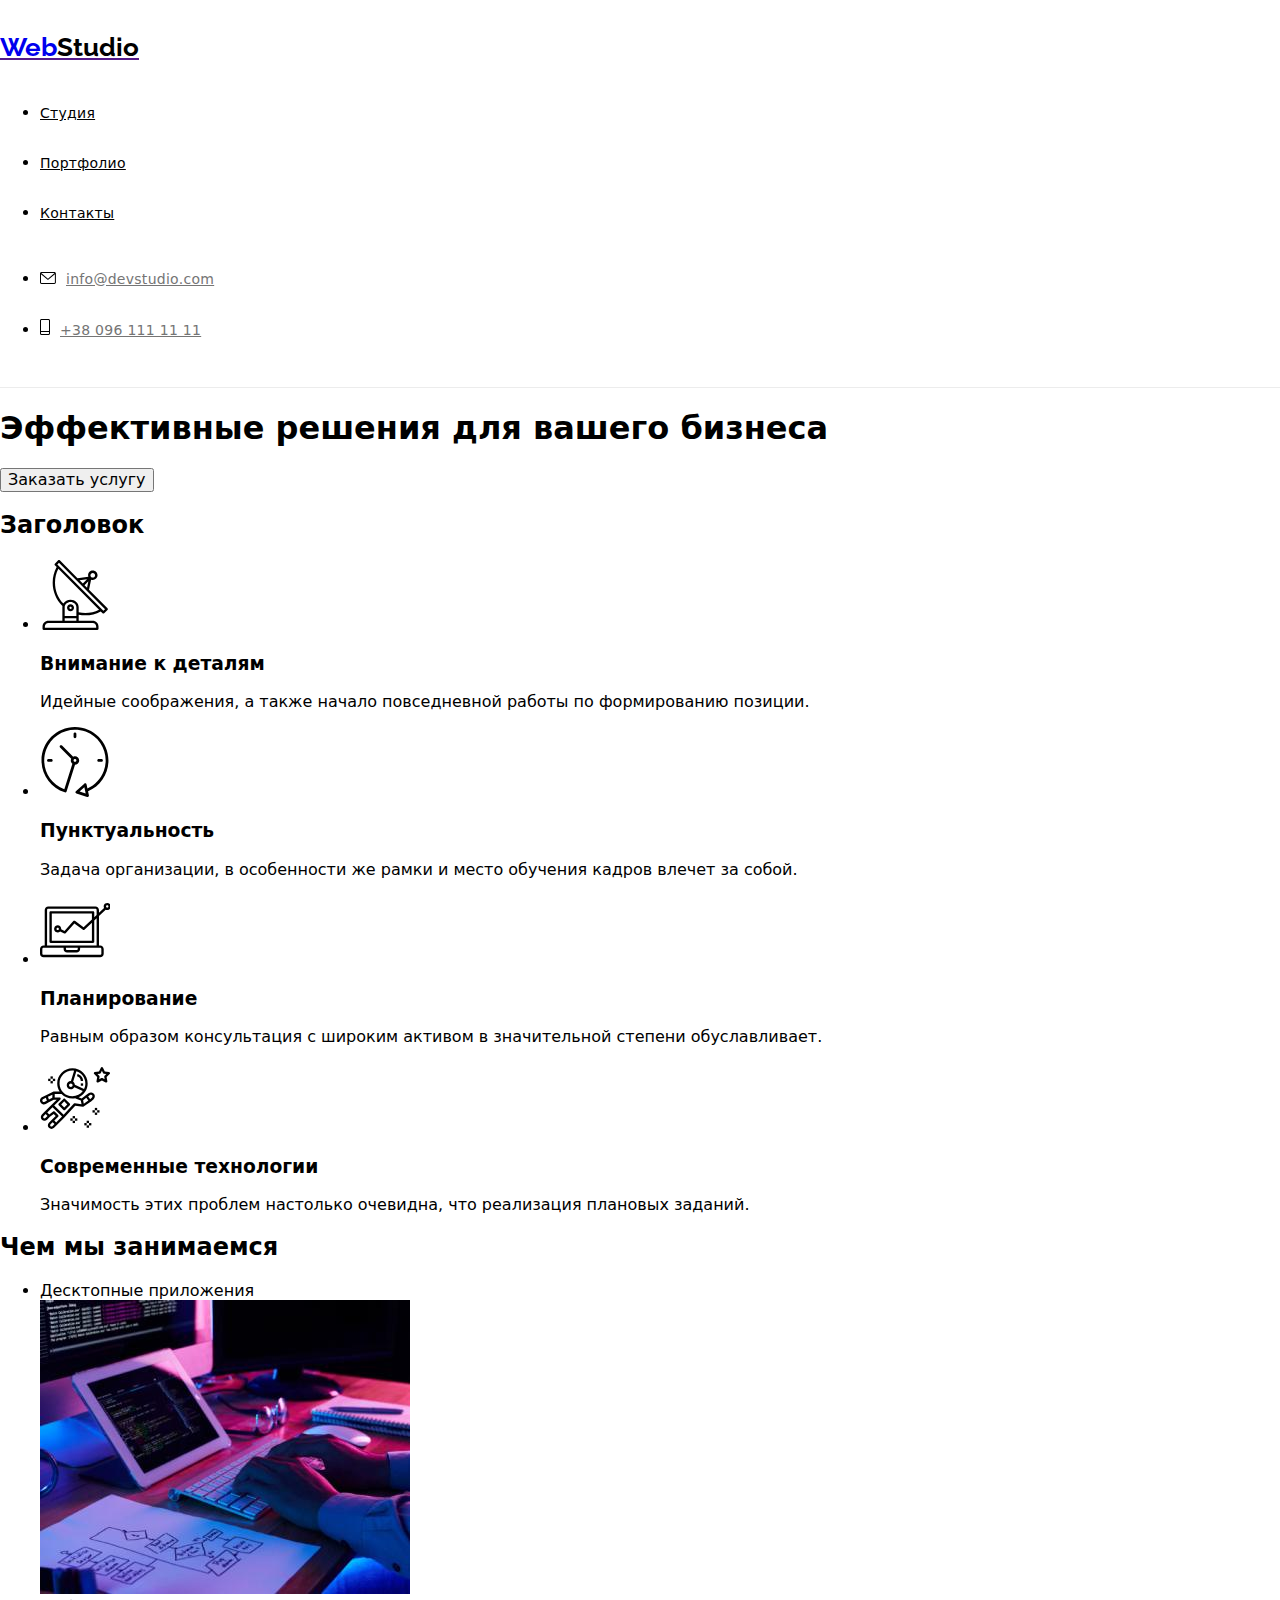
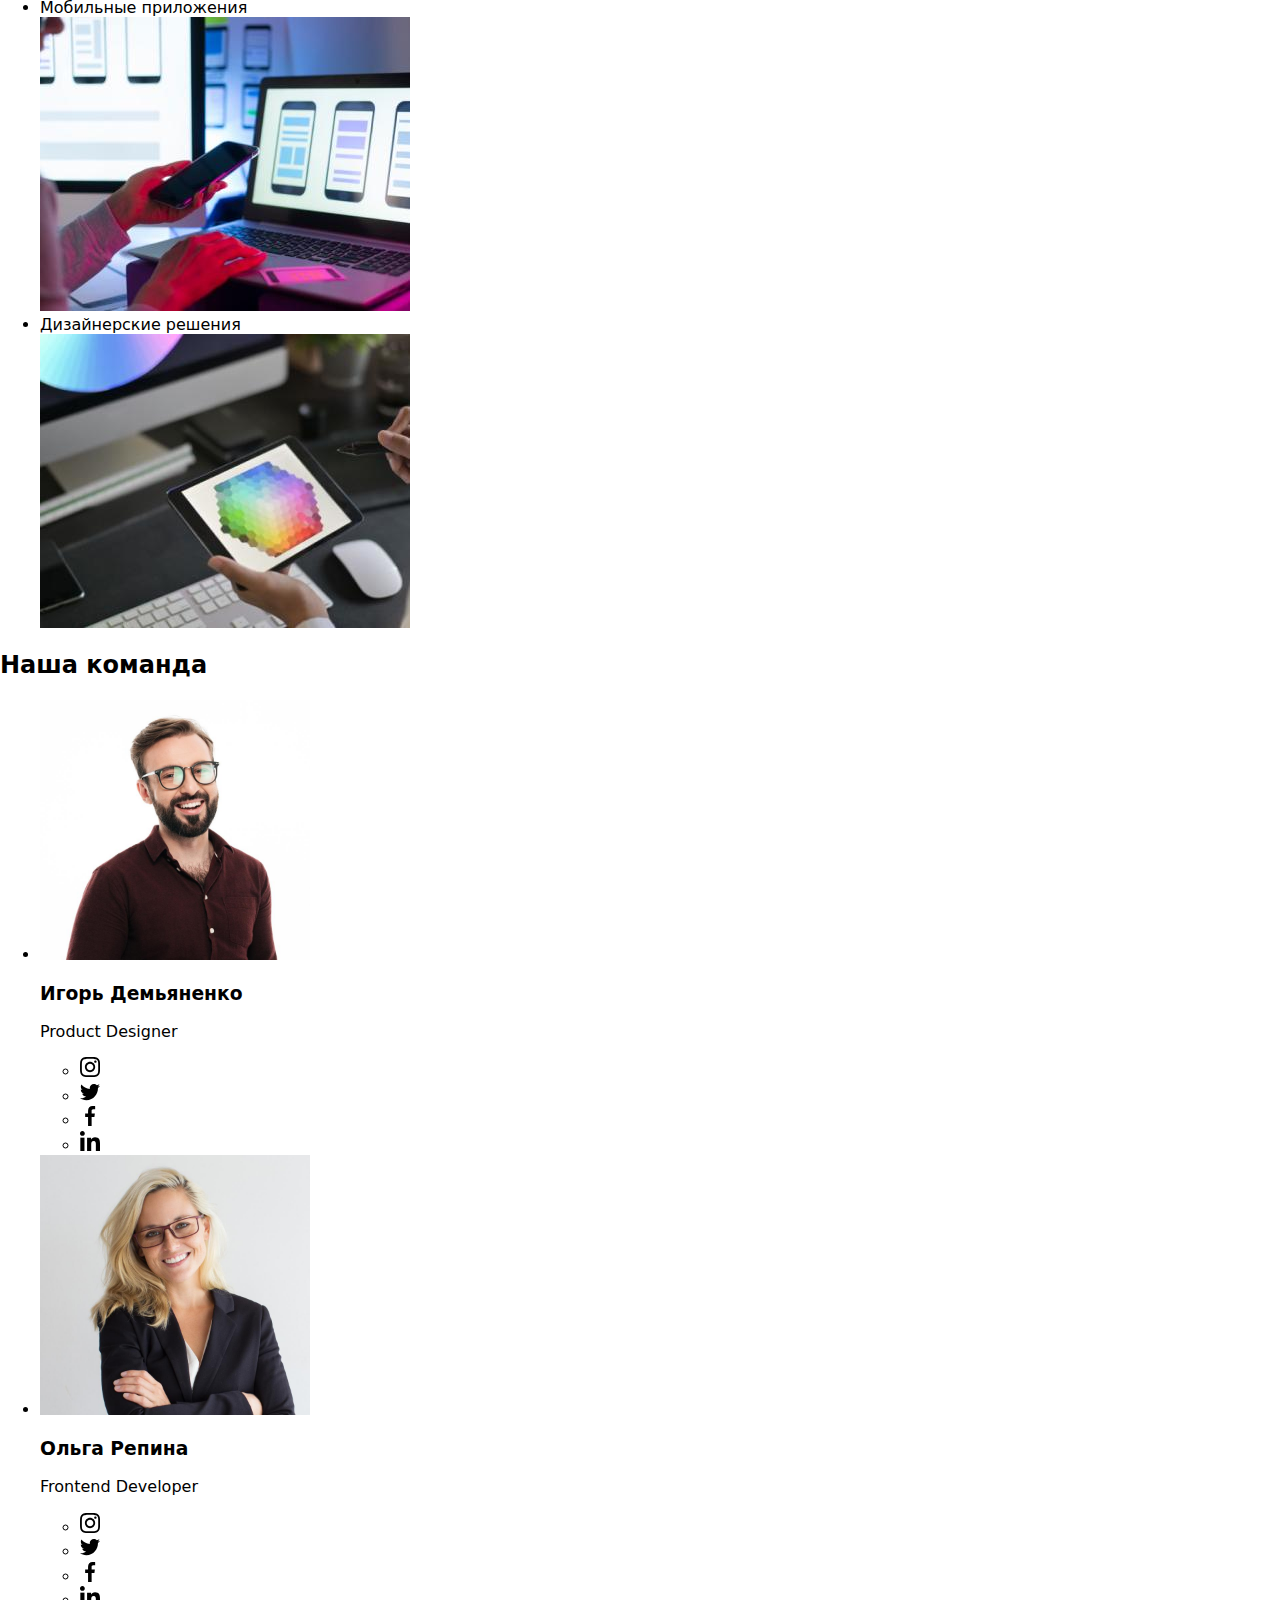
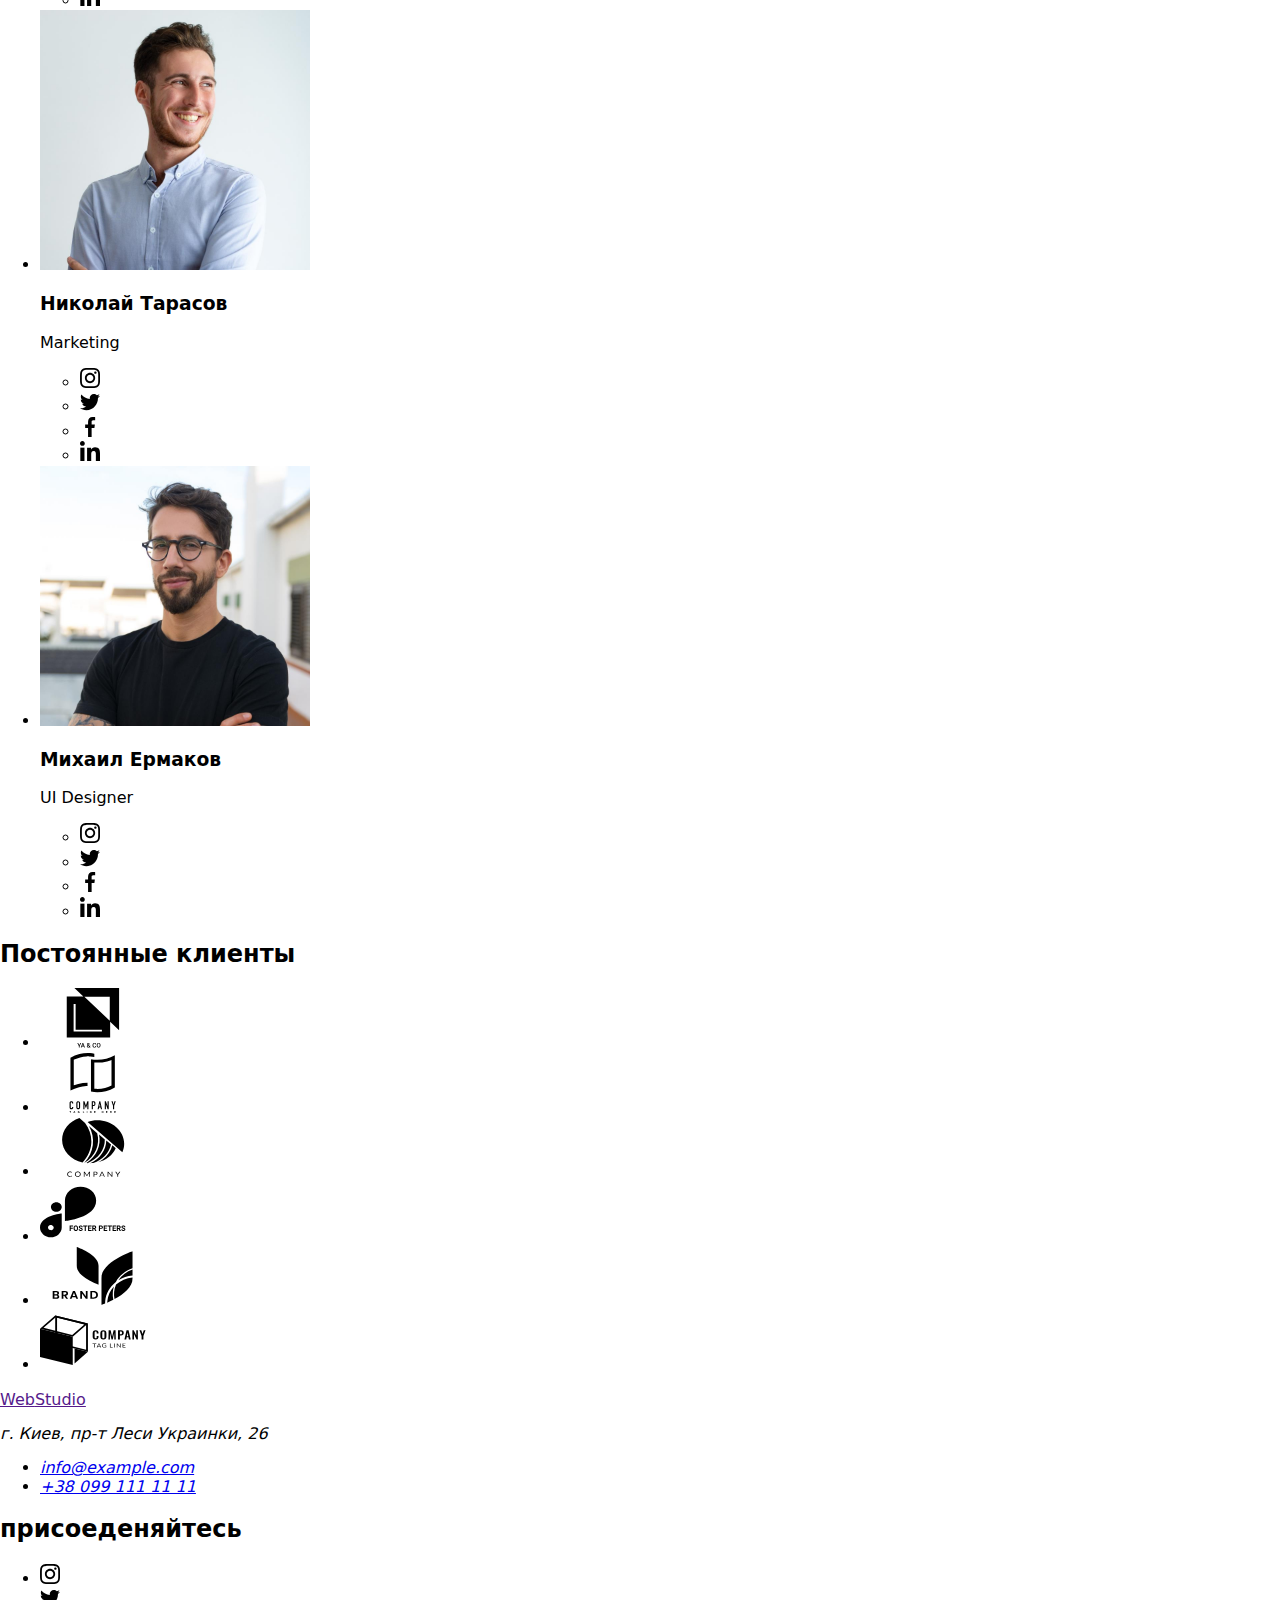
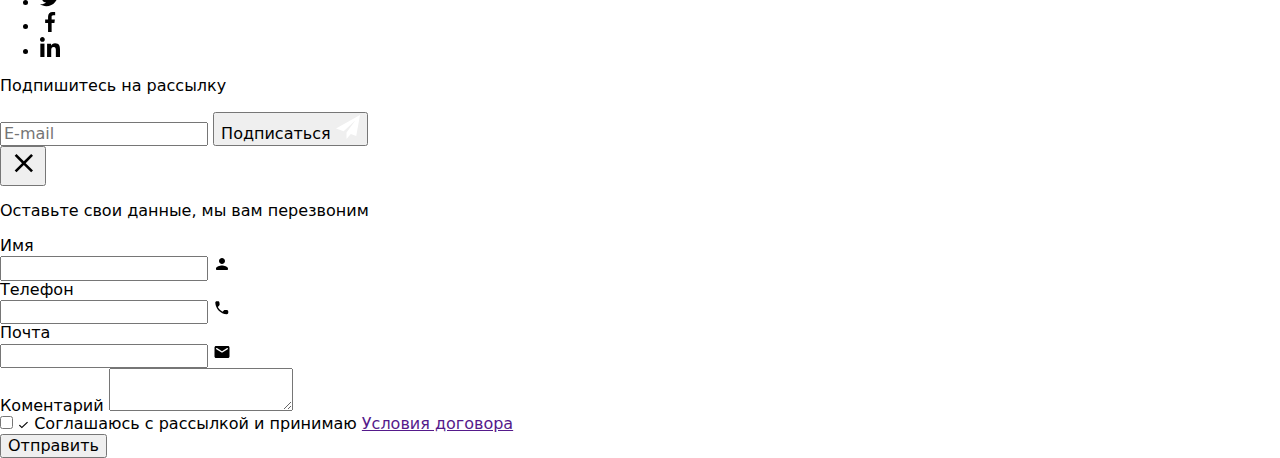
<file: index.html>
<!DOCTYPE html>
<html lang="ru">
<head>
    <meta charset="UTF-8">
    <meta http-equiv="X-UA-Compatible" content="IE=edge">
    <meta name="viewport" content="width=device-width, initial-scale=1.0">
    <title>Document</title>
    <link rel="preconnect" href="https://fonts.googleapis.com">
    <link rel="preconnect" href="https://fonts.gstatic.com" crossorigin>
    <link rel="preconnect" href="https://fonts.googleapis.com">
    <link rel="preconnect" href="https://fonts.gstatic.com" crossorigin>
    <link href="https://fonts.googleapis.com/css2?family=Raleway:wght@700&family=Roboto:wght@400;500;700;900&display=swap"
    rel="stylesheet">
    <link rel="stylesheet" href="https://cdnjs.cloudflare.com/ajax/libs/modern-normalize/1.1.0/modern-normalize.min.css"> 
    <link rel="stylesheet" href="./css/main.css">
</head>
<body>
<!--Верхняя линия-->
<header class="header">
<div class="container flex-header">
    <nav class="navigation flex-header">
        <a href="" class="href navigation__logo"><span class="navigation__web-logo">Web</span><span class="navigation__studio-logo">Studio</span> </a>
        <ul class="navigation__list">
            <li class="navigation__item"><a href="" class="link current href"> Студия</a></li>
            <li class="navigation__item"><a href="./portfolio.html" class="link href">Портфолио</a></li>
            <li class="navigation__item"><a href="" class="link href">Контакты</a></li>
        </ul>
    </nav>
    <ul class="navigation__list flex-header">
        <li class="navigation__item"> 
            <a class="href navigation__link" href="mailto:info@devstudio.com">
                <svg class="navigation__icon" width="16" height="12">
                    <use href="./images/icons.svg#icon-email"></use>
                </svg>info@devstudio.com
            </a>
        </li>
        <li class="navigation__item">
            <a class="href navigation__link" href="tel:+38-096-111-11-11">
                <svg class="navigation__icon" width="10" height="16">
                    <use href="./images/icons.svg#icon-phone"></use>
                </svg>+38 096 111 11 11
            </a>
        </li>
    </ul>
</div>
</header>

<!--Шапка-->
<main>
    <section class="hero">
    <div class="container">
        <h1 class="hero__text top-text--light">Эффективные решения для вашего бизнеса</h1>
        <button type="button" class="button-color" data-modal-open>Заказать услугу</button>
    </div>
    </section>

<!--Особенности-->
<section class="specifics" >
<div class="container">
    <h2 class="is-hidden">Заголовок</h2>
    <ul class="specifics__list">
        <li class="specifics__element">
            <div class="specifics__icon">
            <svg width="70" height="70">
                <use href="./images/icons.svg#icon-antena"></use>
            </svg>
            </div>
            <h3 class="title-text--color">Внимание к деталям</h3>
            <p>Идейные соображения, а также начало повседневной работы по формированию позиции.</p>
        </li>
        <li class="specifics__element">
            <div class="specifics__icon">
            <svg width="70" height="70">
                <use href="./images/icons.svg#icon-clock"></use>
            </svg>
            </div>
            <h3 class="title-text--color">Пунктуальность</h3>
            <p>Задача организации, в особенности же рамки и место обучения кадров влечет за собой.</p>
        </li>
        <li class="specifics__element">
            <div class="specifics__icon">
            <svg width="70" height="70">
                <use href="./images/icons.svg#icon-Vector"></use>
            </svg>
            </div>
            <h3 class="title-text--color">Планирование</h3>
            <p>Равным образом консультация с широким активом в значительной степени обуславливает.</p>
        </li>
        <li class="specifics__element">
            <div class="specifics__icon">
            <svg width="70" height="70">
                <use href="./images/icons.svg#icon-astronaut"></use>
            </svg>
            </div>
            <h3 class="title-text--color">Современные технологии</h3>
            <p>Значимость этих проблем настолько очевидна, что реализация плановых заданий.</p>
        </li>
    </ul>
</div>
</section>
        
<!--Чем мы занимаемся-->
<section class="section-work" >
<div class="container">
    <h2 class="title-text--color">Чем мы занимаемся</h2>
    <ul class="flex-work ">
        <li class="work-item">
        <div class="overlay">
            <div class="overlay-text">Десктопные приложения</div>
            <img src="./images/box1.jpg" alt="Notebook" width="370">
        </div>
        </li>               
        <li class="work-item">
            <div class="overlay">
                <div class="overlay-text">Мобильные приложения</div>
                <img src="./images/box2.jpg" alt="Phone" width="370">
            </div>
        </li>
        <li class="work-item">
            <div class="overlay">
                <div class="overlay-text">Дизайнерские решения</div>
                <img src="./images/box3.jpg" alt="Tablet" width="370">
            </div>
        </li>
    </ul>
</div>
</section>
        
<!--Наша команда-->
<section class="section-developers">
<div class="container">
    <h2 class="title-text--color">Наша команда</h2>
    <ul  class="flex-team">
        <li class="developers"> 
            <img src="./images/team/team_img1.jpg" alt="photo team" width="270">
            <div class="team-pdg">
                <h3 class="title-text--color">Игорь Демьяненко</h3>
                <p>Product Designer</p>
                <ul class="developers-icon">
                    <li class="developers-item">
                        <a href="" class="developers-link">
                            <svg class="developers-link-icon" width="20" height="20">
                                <use href="./images/icons.svg#icon-instagram"></use> 
                            </svg>
                        </a>
                    </li>
                    <li class="developers-item">
                        <a href="" class="developers-link">
                            <svg class="developers-link-icon" width="20" height="20">
                                <use href="./images/icons.svg#icon-twitter"></use>
                            </svg>
                        </a>
                    </li>
                    <li class="developers-item">
                        <a href="" class="developers-link">
                            <svg class="developers-link-icon" width="20" height="20">
                                <use href="./images/icons.svg#icon-facebook"></use>
                            </svg>
                        </a>
                    </li>
                    <li class="developers-item">
                        <a href="" class="developers-link">
                            <svg class="developers-link-icon" width="20" height="20">
                                <use href="./images/icons.svg#icon-linkedin"></use>
                            </svg>
                        </a>
                    </li>
                </ul> 
            </div>
        </li>
        <li class="developers">
            <img src="./images/team/team_img2.jpg" alt="photo team" width="270">
            <div class="team-pdg">
                <h3 class="title-text--color">Ольга Репина</h3>
                <p>Frontend Developer</p>
                <ul class="developers-icon">
                    <li class="developers-item">
                        <a href="" class="developers-link">
                            <svg class="developers-link-icon" width="20" height="20">
                                <use href="./images/icons.svg#icon-instagram"></use>
                            </svg>
                        </a>
                    </li>
                    <li class="developers-item">
                        <a href="" class="developers-link">
                            <svg class="developers-link-icon" width="20" height="20">
                                <use href="./images/icons.svg#icon-twitter"></use>
                            </svg>
                        </a>
                    </li>
                    <li class="developers-item">
                        <a href="" class="developers-link">
                            <svg class="developers-link-icon" width="20" height="20">
                                <use href="./images/icons.svg#icon-facebook"></use>
                            </svg>
                        </a>
                    </li>
                    <li class="developers-item">
                        <a href="" class="developers-link">
                            <svg class="developers-link-icon" width="20" height="20">
                                <use href="./images/icons.svg#icon-linkedin"></use>
                            </svg>
                        </a>
                    </li>
                </ul>
            </div>
        </li>
        <li class="developers">
            <img src="./images/team/team_img3.jpg" alt="photo team" width="270">
            <div class="team-pdg">
                <h3 class="title-text--color">Николай Тарасов</h3>
                <p>Marketing</p>
                <ul class="developers-icon">
                    <li class="developers-item">
                        <a href="" class="developers-link">
                            <svg class="developers-link-icon" width="20" height="20">
                                <use href="./images/icons.svg#icon-instagram"></use>
                            </svg>
                        </a>
                    </li>
                    <li class="developers-item">
                        <a href="" class="developers-link">
                            <svg class="developers-link-icon" width="20" height="20">
                                <use href="./images/icons.svg#icon-twitter"></use>
                            </svg>
                        </a>
                    </li>
                    <li class="developers-item">
                        <a href="" class="developers-link">
                            <svg class="developers-link-icon" width="20" height="20">
                                <use href="./images/icons.svg#icon-facebook"></use>
                            </svg>
                        </a>
                    </li>
                    <li class="developers-item">
                        <a href="" class="developers-link">
                            <svg class="developers-link-icon" width="20" height="20">
                                <use href="./images/icons.svg#icon-linkedin"></use>
                            </svg>
                        </a>
                    </li>
                </ul>
            </div>
        </li>
        <li class="developers">
        <img src="./images/team/team_img4.jpg" alt="photo team" width="270">
        <div class="team-pdg">
            <h3 class="title-text--color">Михаил Ермаков</h3>
            <p>UI Designer</p>
            <ul class="developers-icon">
                <li class="developers-item">
                    <a href="" class="developers-link">
                        <svg class="developers-link-icon" width="20" height="20">
                            <use href="./images/icons.svg#icon-instagram"></use>
                        </svg>
                    </a>
                </li>
                <li class="developers-item">
                    <a href="" class="developers-link">
                        <svg class="developers-link-icon" width="20" height="20">
                            <use href="./images/icons.svg#icon-twitter"></use>
                        </svg>
                    </a>
                </li>
                <li class="developers-item">
                    <a href="" class="developers-link">
                        <svg class="developers-link-icon" width="20" height="20">
                            <use href="./images/icons.svg#icon-facebook"></use>
                        </svg>
                    </a>
                </li>
                <li class="developers-item">
                    <a href="" class="developers-link">
                        <svg class="developers-link-icon" width="20" height="20">
                            <use href="./images/icons.svg#icon-linkedin"></use>
                        </svg>
                    </a>
                </li>
            </ul>
        </div>
        </li>
    </ul>
</div>
</section>
        
<!-- Постоянные клиенты -->
<section class="client">
<div class="container">
    <h2 class="title-text--color">Постоянные клиенты</h2>
    <ul class="client-list">
        <li class="client-link">
            <a class="client-href" href="">
                <svg class="client-icon" width="106" height="60">
                    <use href="./images/icons.svg#icon-group-1"></use>
                </svg>
            </a>
        </li>
        <li class="client-link">
            <a class="client-href" href="">
                <svg class="client-icon" width="106" height="60">
                    <use href="./images/icons.svg#icon-group-2"></use>
                </svg>
            </a>
        </li>
        <li class="client-link">
            <a class="client-href" href="">
                <svg class="client-icon" width="106" height="60">
                    <use href="./images/icons.svg#icon-group-3"></use>
                </svg>
            </a>
        </li>
        <li class="client-link">
            <a class="client-href" href="">
                <svg class="client-icon" width="106" height="60">
                    <use href="./images/icons.svg#icon-group-4"></use>
                </svg>
            </a>
        </li>
        <li class="client-link">
            <a class="client-href" href="">
                <svg class="client-icon" width="106" height="60">
                    <use href="./images/icons.svg#icon-group-5"></use>
                </svg>
            </a>
        </li>
        <li class="client-link">
            <a class="client-href" href="">
                <svg class="client-icon" width="106" height="60">
                    <use href="./images/icons.svg#icon-group-6"></use>
                </svg>
            </a>
        </li>
    </ul>
</div>
</section>
</main>

<!--Подвал-->
<footer class="footer">
<div class="container footer-icon">
    <div class="footer-icon-adres">
        <a href="" class="logo-footer"><span class="footer__web-logo">Web</span><span class="studio-footer">Studio</span> </a>
        <address class="footer-adres">
            <p class="footer-paragraph">г. Киев, пр-т Леси Украинки, 26</p> 
            <ul class="footer-contacts">
                <li><a class="footer-href" href="info@example.com">info@example.com</a> </li>
                <li><a class="footer-href" href="+38-099-111-11-11">+38 099 111 11 11</a> </li>
            </ul>                   
        </address>
    </div>
            
    <div class="footer-icon-party">
        <h2>присоеденяйтесь</h2>
        <ul class="developers-icon">
            <li class="party-icon">
                <a class="icon-footer" href="">
                    <svg width="20" height="20">
                        <use href="./images/icons.svg#icon-instagram"></use>
                    </svg>
                </a>
            </li>
            <li class="party-icon">
                <a class="icon-footer" href="">
                    <svg width="20" height="20">
                        <use href="./images/icons.svg#icon-twitter"></use>
                    </svg>
                </a>
            </li>
            <li class="party-icon">
                <a class="icon-footer" href="">
                    <svg width="20" height="20"> 
                        <use href="./images/icons.svg#icon-facebook"></use>
                    </svg>
                </a>
            </li>
            <li class="party-icon">
                <a class="icon-footer" href="">
                    <svg width="20" height="20">
                        <use href="./images/icons.svg#icon-linkedin"></use>
                    </svg>
                </a>
            </li>
        </ul>
    </div>
    <div class="form-footer">
        <p>Подпишитесь на рассылку</p>
        <form>
        <div class="btn-icon">
            <input 
            type="text" 
            name="subscribe" 
            placeholder="E-mail"
            class="form-footer-mail"
            >
            <button type="submit" class="form-footer-btn">Подписаться
                <svg class="form-footer-icon" width="24" height="24">
                    <use href="./images/icons.svg#icon-icon-send"></use>
                </svg>
            </button>
        </div>
        </form>
    </div>
</div>
</footer>

<!-- Модальне-окно -->
<div class="backdrop is-hidden" data-modal>
    <div class="modal">
        <button type="button" class="modal-close-btn" data-modal-close>
            <svg width="30" height="30">
                <use href="./images/icons.svg#icon-close"></use>
            </svg>
        </button>
        <p class="">Оставьте свои данные, мы вам перезвоним</p>
        <form>
            <div class="modal-field">
                <label for="username" class="modal-label">Имя</label>
                <div class="modal-imput-wrap">
                    <input 
                    type="text" 
                    name="username" 
                    class="modal-input"
                    >
                    <svg class="input-icon" width="18" height="18">
                        <use href="./images/icons.svg#icon-person-black"></use>
                    </svg>
                </div>
                <label for="userphone" class="modal-label">Телефон</label>
                <div class="modal-imput-wrap">
                    <input 
                    type="text" 
                    name="userphone" 
                    class="modal-input"
                    >
                    <svg class="input-icon" width="18" height="18">
                        <use href="./images/icons.svg#icon-phone-black"></use>
                    </svg>
                </div>
                <label for="usermail" class="modal-label">Почта</label>
                <div class="modal-imput-wrap">
                    <input 
                    type="text" 
                    name="usermail" 
                    class="modal-input"
                    >
                    <svg class="input-icon" width="18" height="18">
                        <use href="./images/icons.svg#icon-email-black"></use>
                    </svg>
                </div>
                <label for="user-comit" class="modal-label">Коментарий</label>
                    <textarea 
                    name="user-comit" 
                    id="user-comit" 
                    placeholder="Введите текст"
                    class="comit-text">
                    </textarea>
            </div>
            <div class="checkbox">
                <input 
                type="checkbox"
                class="checkbox visually-hidden" 
                id="checkbox"
                name="policy" 
                value="policy"
                >
                <label for="checkbox" class="checkbox-text">
                    <span class="checkbox-span">
                        <svg class="check-icon" width="11" height="8">
                            <use href="./images/icons.svg#icon-Vector-mpdal"></use>
                        </svg>
                    </span>Соглашаюсь с рассылкой и принимаю 
                    <a href="">Условия договора</a>
                </label>
            </div>
            <button type="submit" class="modal-btn">Отправить</button>
        </form>
    </div>
</div>
<script src="./js/modal.js"></script>
</body>
</html>
</file>
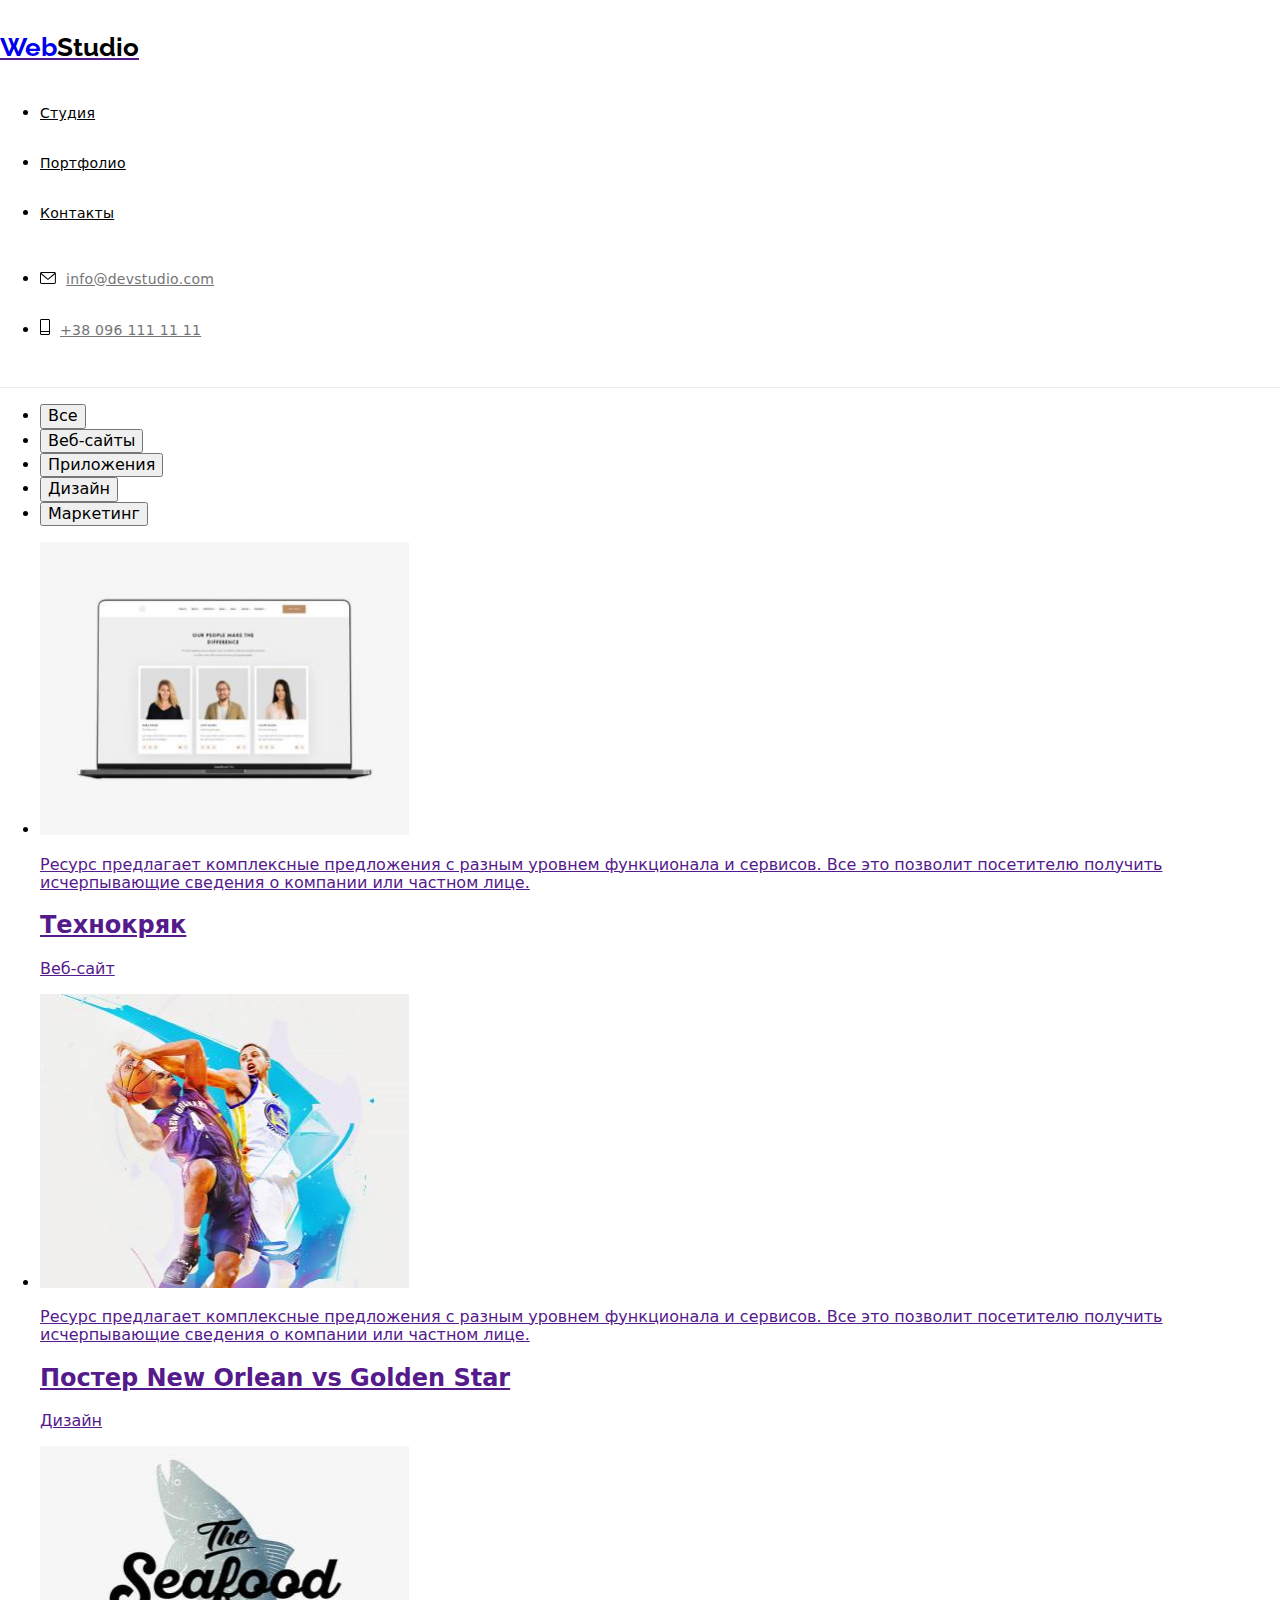
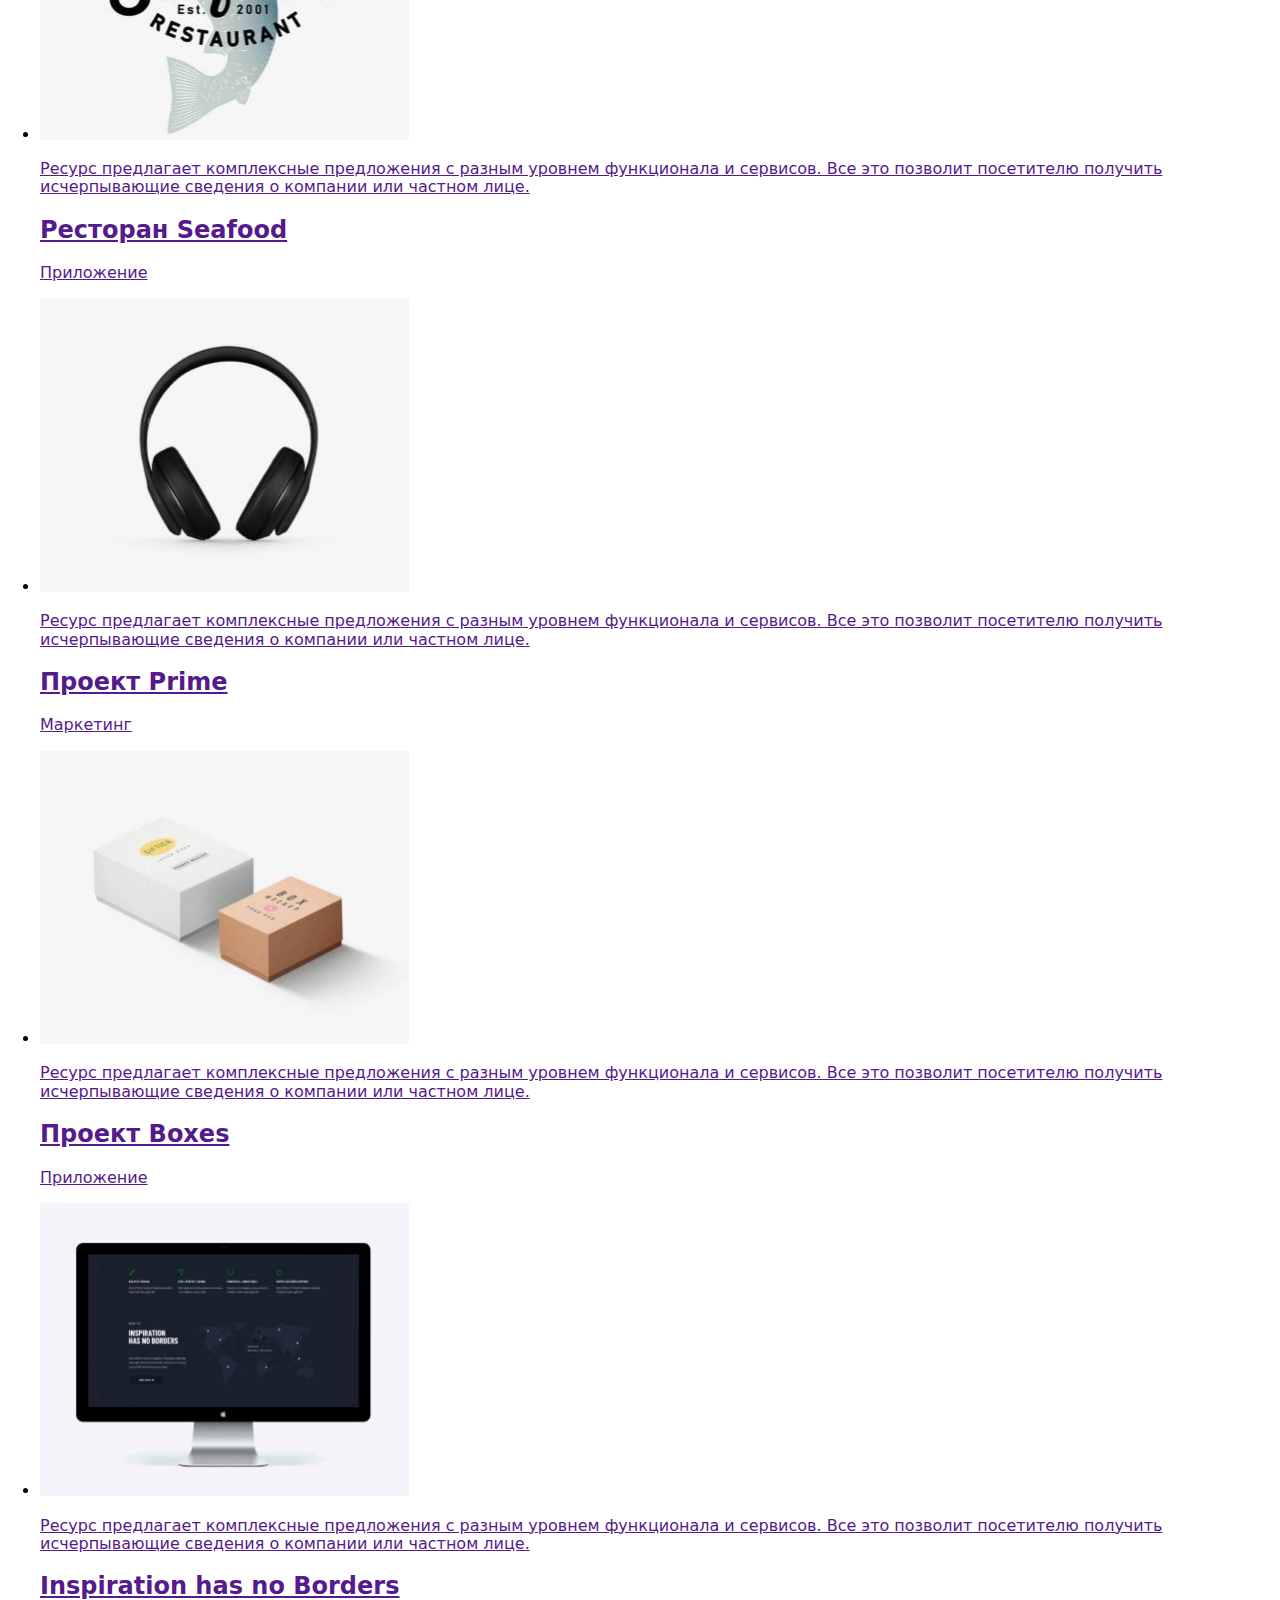
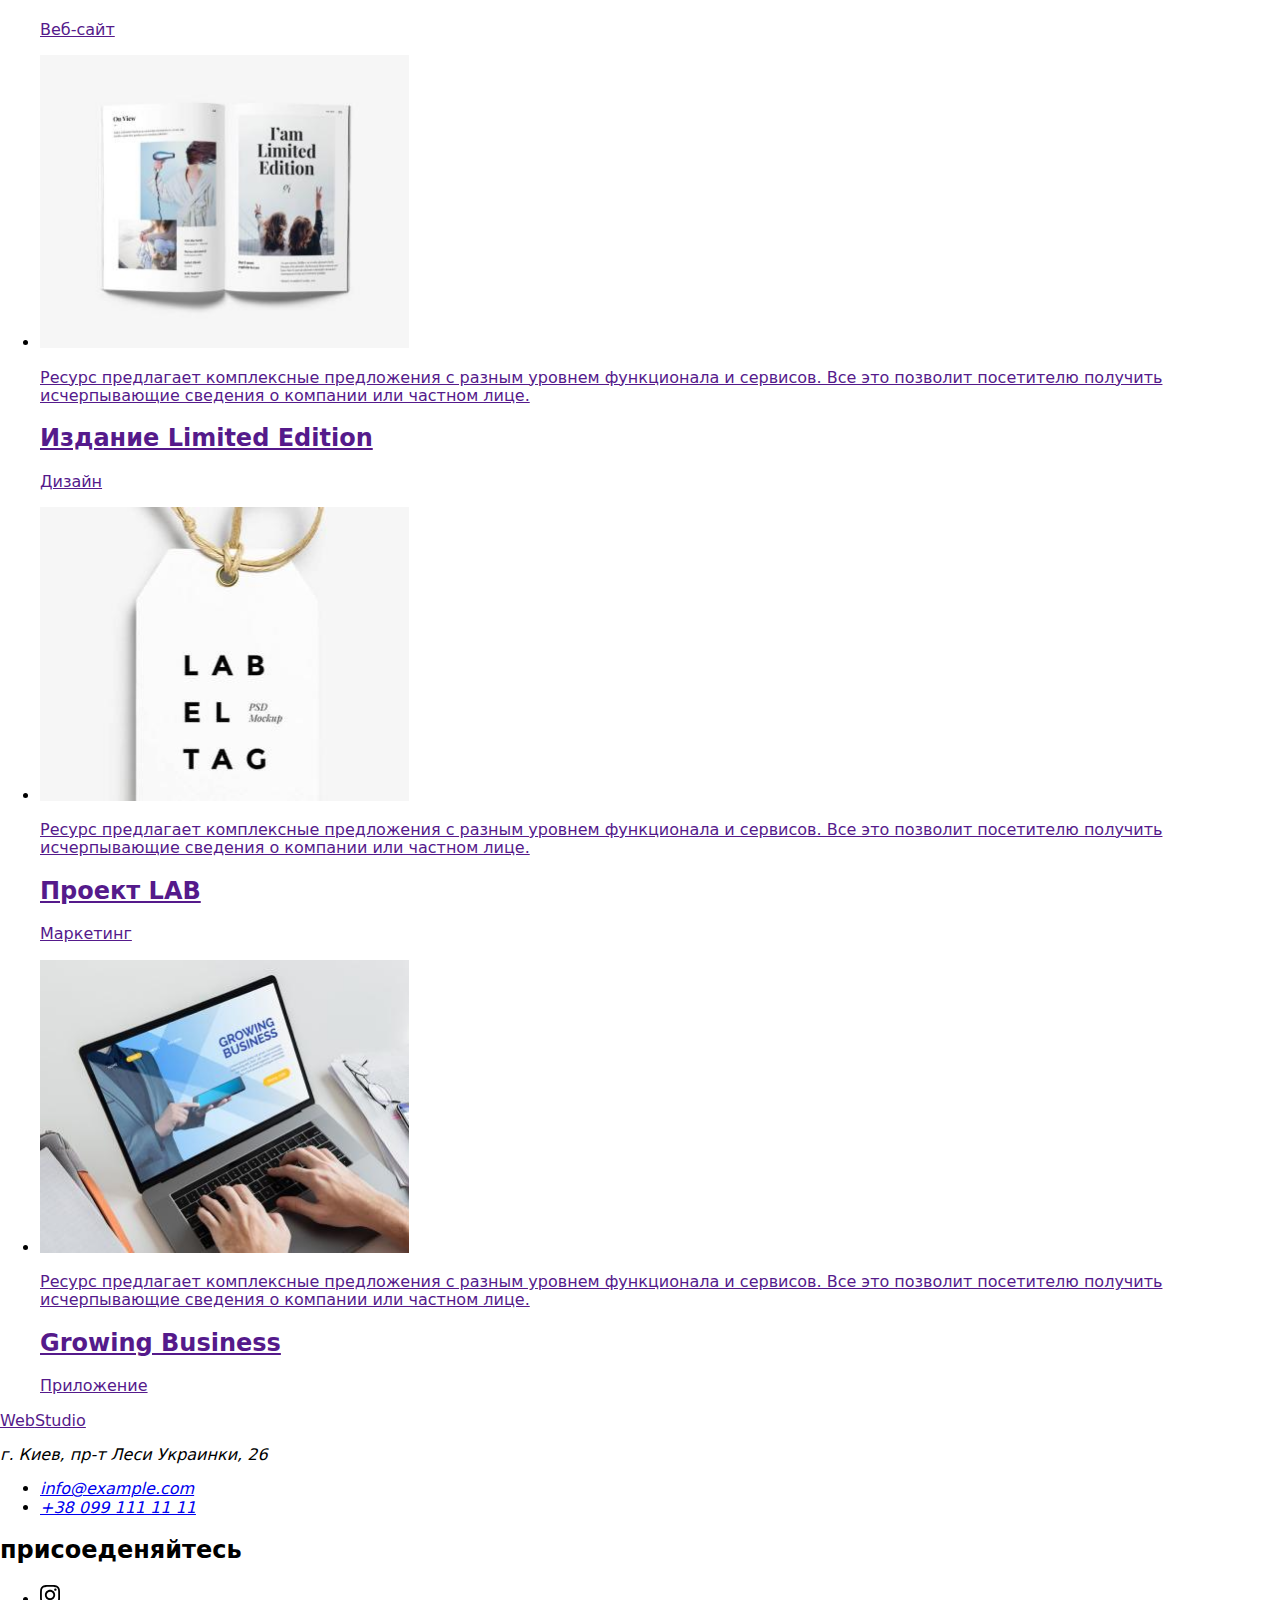
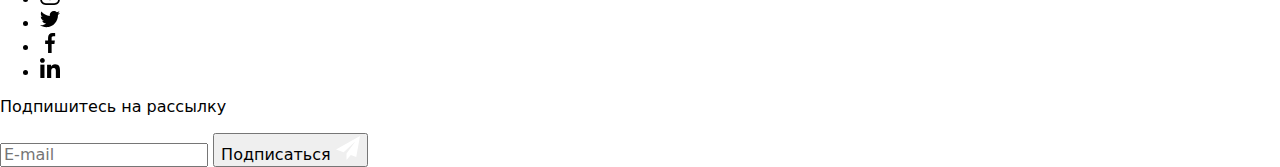
<file: portfolio.html>
<!DOCTYPE html>
<html lang="ru">

<head>
    <meta charset="UTF-8">
    <meta http-equiv="X-UA-Compatible" content="IE=edge">
    <meta name="viewport" content="width=device-width, initial-scale=1.0">
    <title>Document</title>
    <link rel="preconnect" href="https://fonts.googleapis.com">
    <link rel="preconnect" href="https://fonts.gstatic.com" crossorigin>
    <link rel="preconnect" href="https://fonts.googleapis.com">
    <link rel="preconnect" href="https://fonts.gstatic.com" crossorigin>
    <link href="https://fonts.googleapis.com/css2?family=Raleway:wght@700&family=Roboto:wght@400;500;700;900&display=swap"
    rel="stylesheet">
    <link rel="stylesheet" href="https://cdnjs.cloudflare.com/ajax/libs/modern-normalize/1.1.0/modern-normalize.min.css">
    <link rel="stylesheet" href="./css/main.css">
</head>

<body>
<!--Верхняя линия-->
<header class="header">
<div class="container flex-header">
    <nav class="navigation flex-header">
        <a href="" class="href navigation__logo"><span class="navigation__web-logo">Web</span><span class="navigation__studio-logo">Studio</span> </a>
        <ul class="navigation__list">
            <li class="navigation__item"><a href="./index.html" class="link href"> Студия</a></li>
            <li class="navigation__item"><a href="./portfolio.html" class="link href current">Портфолио</a></li>
            <li class="navigation__item"><a href="" class="link href">Контакты</a></li>
        </ul>
    </nav>
    <ul class="navigation__list flex-header">
        <li class="navigation__item">
        <a class="href navigation__link" href="mailto:info@devstudio.com">
            <svg class="navigation__icon" width="16" height="12">
                <use href="./images/icons.svg#icon-email"></use>
            </svg>info@devstudio.com
        </a>
        </li>
        <li class="navigation__item">
            <a class="href navigation__link" href="tel:+38-096-111-11-11">
                <svg class="navigation__icon" width="10" height="16">
                    <use href="./images/icons.svg#icon-phone"></use>
                </svg>+38 096 111 11 11
            </a>
        </li>
    </ul>
</div>
</header>

<main>
<!--Фильтр  -->
<section class="container-pdg">
<div class="container">
    <ul class="flex-filtr">
        <li class="filtr-element"><button type="button" class="btn-portfolio">Все</button></li>
        <li class="filtr-element"><button type="button" class="btn-portfolio">Веб-сайты</button></li>
        <li class="filtr-element"><button type="button" class="btn-portfolio">Приложения</button></li>
        <li class="filtr-element"><button type="button" class="btn-portfolio">Дизайн</button></li>
        <li class="filtr-element"><button type="button" class="btn-portfolio">Маркетинг</button></li>
    </ul>
    <ul class="flex-portfolio">
        <li class="prtf-element">
            <a class="portfolio-img" href="" href="">
                <div class="overlay">
                    <img src="./images/portfolio/project1.jpg" alt="photo project" width="369">
                    <p class="overlay-text-ptfl">Ресурс предлагает комплексные предложения с разным уровнем
                    функционала и сервисов. Все это позволит посетителю получить
                    исчерпывающие сведения о компании или частном лице.
                    </p>
                </div>
                <div class="portfolio-pdg">
                    <h2 class="portfolio">Технокряк</h2>
                    <p class="portfolio-text">Веб-сайт</p>
                </div>
            </a>
        </li>
        <li class="prtf-element">
            <a class="portfolio-img" href="">
                <div class="overlay">
                    <img src="./images/portfolio/project2.jpg" alt="photo project" width="369">
                    <p class="overlay-text-ptfl">Ресурс предлагает комплексные предложения с разным уровнем функционала и сервисов. Все
                    это позволит посетителю получить
                    исчерпывающие сведения о компании или частном лице.
                    </p>
                </div>
                <div class="portfolio-pdg">
                    <h2 class="portfolio">Постер New Orlean vs Golden Star</h2>
                    <p class="portfolio-text">Дизайн</p>
                </div>
            </a>
        </li>
        <li class="prtf-element">
            <a class="portfolio-img" href="">
                <div class="overlay">
                    <img  src="./images/portfolio/project3.jpg" alt="photo project" width="369">
                    <p class="overlay-text-ptfl">Ресурс предлагает комплексные предложения с разным уровнем функционала и сервисов. Все
                    это позволит посетителю получить
                    исчерпывающие сведения о компании или частном лице.
                    </p>
                </div>
                <div class="portfolio-pdg">
                    <h2 class="portfolio">Ресторан Seafood</h2>
                    <p class="portfolio-text">Приложение</p>
                </div>
            </a>
        </li>
        <li class="prtf-element">
            <a class="portfolio-img" href="">
                <div class="overlay">
                    <img  src="./images/portfolio/project4.jpg" alt="photo project" width="369">
                    <p class="overlay-text-ptfl">Ресурс предлагает комплексные предложения с разным уровнем функционала и сервисов. Все
                    это позволит посетителю получить
                    исчерпывающие сведения о компании или частном лице.
                    </p>
                </div>
                <div class="portfolio-pdg">
                    <h2 class="portfolio">Проект Prime</h2>
                    <p class="portfolio-text">Маркетинг</p>
                </div>
            </a>
        </li>
        <li class="prtf-element">
            <a class="portfolio-img" href="">
                <div class="overlay">
                    <img  src="./images/portfolio/project5.jpg" alt="photo project" width="369">
                    <p class="overlay-text-ptfl">Ресурс предлагает комплексные предложения с разным уровнем функционала и сервисов. Все
                    это позволит посетителю получить
                    исчерпывающие сведения о компании или частном лице.
                    </p>
                </div>
                <div class="portfolio-pdg">
                    <h2 class="portfolio">Проект Boxes</h2>
                    <p class="portfolio-text">Приложение</p>
                </div>
            </a>
        </li>
        <li class="prtf-element">
            <a class="portfolio-img" href="">
                <div class="overlay">
                    <img  src="./images/portfolio/project6.jpg" alt="photo project" width="369">
                    <p class="overlay-text-ptfl">Ресурс предлагает комплексные предложения с разным уровнем функционала и сервисов. Все
                    это позволит посетителю получить
                    исчерпывающие сведения о компании или частном лице.
                    </p>
                </div>
                <div class="portfolio-pdg">
                    <h2 class="portfolio">Inspiration has no Borders</h2>
                    <p class="portfolio-text">Веб-сайт</p>
                </div>
            </a>
        </li>
        <li class="prtf-element">
            <a class="portfolio-img" href="">
                <div class="overlay">
                    <img  src="./images/portfolio/project7.jpg" alt="photo project" width="369">
                    <p class="overlay-text-ptfl">Ресурс предлагает комплексные предложения с разным уровнем функционала и сервисов. Все
                    это позволит посетителю получить
                    исчерпывающие сведения о компании или частном лице.
                    </p>
                </div>
                <div class="portfolio-pdg">
                    <h2 class="portfolio">Издание Limited Edition</h2>
                    <p class="portfolio-text">Дизайн</p>
                </div>
            </a>
        </li>
        <li class="prtf-element">
            <a class="portfolio-img" href="">
                <div class="overlay">
                    <img  src="./images/portfolio/project8.jpg" alt="photo project" width="369">
                    <p class="overlay-text-ptfl">Ресурс предлагает комплексные предложения с разным уровнем функционала и сервисов. Все
                    это позволит посетителю получить
                    исчерпывающие сведения о компании или частном лице.
                    </p>
                </div>
                <div class="portfolio-pdg">
                    <h2 class="portfolio">Проект LAB</h2>
                    <p class="portfolio-text">Маркетинг</p>
                </div>
            </a>
        </li>
        <li class="prtf-element">
            <a class="portfolio-img" href="">
                <div class="overlay">
                    <img  src="./images/portfolio/project9.jpg" alt="photo project" width="369">
                    <p class="overlay-text-ptfl">Ресурс предлагает комплексные предложения с разным уровнем функционала и сервисов. Все
                    это позволит посетителю получить
                    исчерпывающие сведения о компании или частном лице.
                    </p>
                </div>
                <div class="portfolio-pdg">
                    <h2 class="portfolio">Growing Business</h2>
                    <p class="portfolio-text">Приложение</p>
                </div>
            </a>
        </li>
    </ul>
</div>
</section>
</main>

        <!--Подвал-->
<footer class="footer">
    <div class="container footer-icon">
        <div class="footer-icon-adres">
            <a href="" class="logo-footer"><span class="footer__web-logo">Web</span><span
                    class="studio-footer">Studio</span> </a>
            <address class="footer-adres">
                <p class="footer-paragraph">г. Киев, пр-т Леси Украинки, 26</p>
                <ul class="footer-contacts">
                    <li><a class="footer-href" href="info@example.com">info@example.com</a> </li>
                    <li><a class="footer-href" href="+38-099-111-11-11">+38 099 111 11 11</a> </li>
                </ul>
            </address>
        </div>

        <div class="footer-icon-party">
            <h2>присоеденяйтесь</h2>
            <ul class="developers-icon">
                <li class="party-icon">
                    <a class="icon-footer" href="">
                        <svg width="20" height="20">
                            <use href="./images/icons.svg#icon-instagram"></use>
                        </svg>
                    </a>
                </li>
                <li class="party-icon">
                    <a class="icon-footer" href="">
                        <svg width="20" height="20">
                            <use href="./images/icons.svg#icon-twitter"></use>
                        </svg>
                    </a>
                </li>
                <li class="party-icon">
                    <a class="icon-footer" href="">
                        <svg width="20" height="20">
                            <use href="./images/icons.svg#icon-facebook"></use>
                        </svg>
                    </a>
                </li>
                <li class="party-icon">
                    <a class="icon-footer" href="">
                        <svg width="20" height="20">
                            <use href="./images/icons.svg#icon-linkedin"></use>
                        </svg>
                    </a>
                </li>
            </ul>
        </div>
        <div class="form-footer">
            <p>Подпишитесь на рассылку</p>
            <form>
                <div class="btn-icon">
                    <input type="text" name="subscribe" placeholder="E-mail" class="form-footer-mail">

                    <button type="submit" class="form-footer-btn">Подписаться
                        <svg class="form-footer-icon" width="24" height="24">
                            <use href="./images/icons.svg#icon-icon-send"></use>
                        </svg>
                    </button>
                </div>
            </form>
        </div>
    </div>
</footer>
</body>

</html>
</file>
<file: css/main.css>
@charset "UTF-8";
.header {
  border-bottom: 1px solid #ECECEC;
}

.navigation {
  background-color: #FFFFFF;
}

.navigation__web-logo {
  color: var(--accent-color);
}

.navigation__studio-logo {
  color: #000000;
}

.navigation__logo {
  display: block;
  font-family: Raleway, sans-serif;
  font-weight: 700;
  font-size: 26px;
  line-height: 1.2;
  padding-top: 32px;
  padding-bottom: 25px;
  margin-right: 93px;
}

/* ---------------Верхняя линия--------------- */
.navigation .link {
  display: block;
  color: var(--title-text-color);
  font-weight: 500;
  font-size: 14px;
  line-height: 1.2;
  letter-spacing: 0.02em;
  padding-bottom: 32px;
  transition-property: color;
  transition-duration: 250ms;
  transition-timing-function: cubic-bezier(0.4, 0, 0.2, 1);
}

.navigation .link:hover,
.navigation .link:focus {
  color: var(--accent-color);
}

.navigation__link {
  display: block;
  color: #757575;
  font-weight: 500;
  font-size: 14px;
  line-height: 1.2;
  letter-spacing: 0.02em;
  padding-bottom: 32px;
  transition-property: color;
  transition-duration: 250ms;
  transition-timing-function: cubic-bezier(0.4, 0, 0.2, 1);
}

.navigation__icon {
  margin-right: 10px;
  transition-property: fill;
  transition-duration: 250ms;
  transition-timing-function: cubic-bezier(0.4, 0, 0.2, 1);
}

.navigation__link:hover,
.navigation__link:focus {
  color: var(--accent-color);
}

.navigation__link:hover .navigation__icon,
.navigation__link:focus .navigation__icon {
  fill: var(--accent-color);
}/*# sourceMappingURL=main.css.map */
</file>
